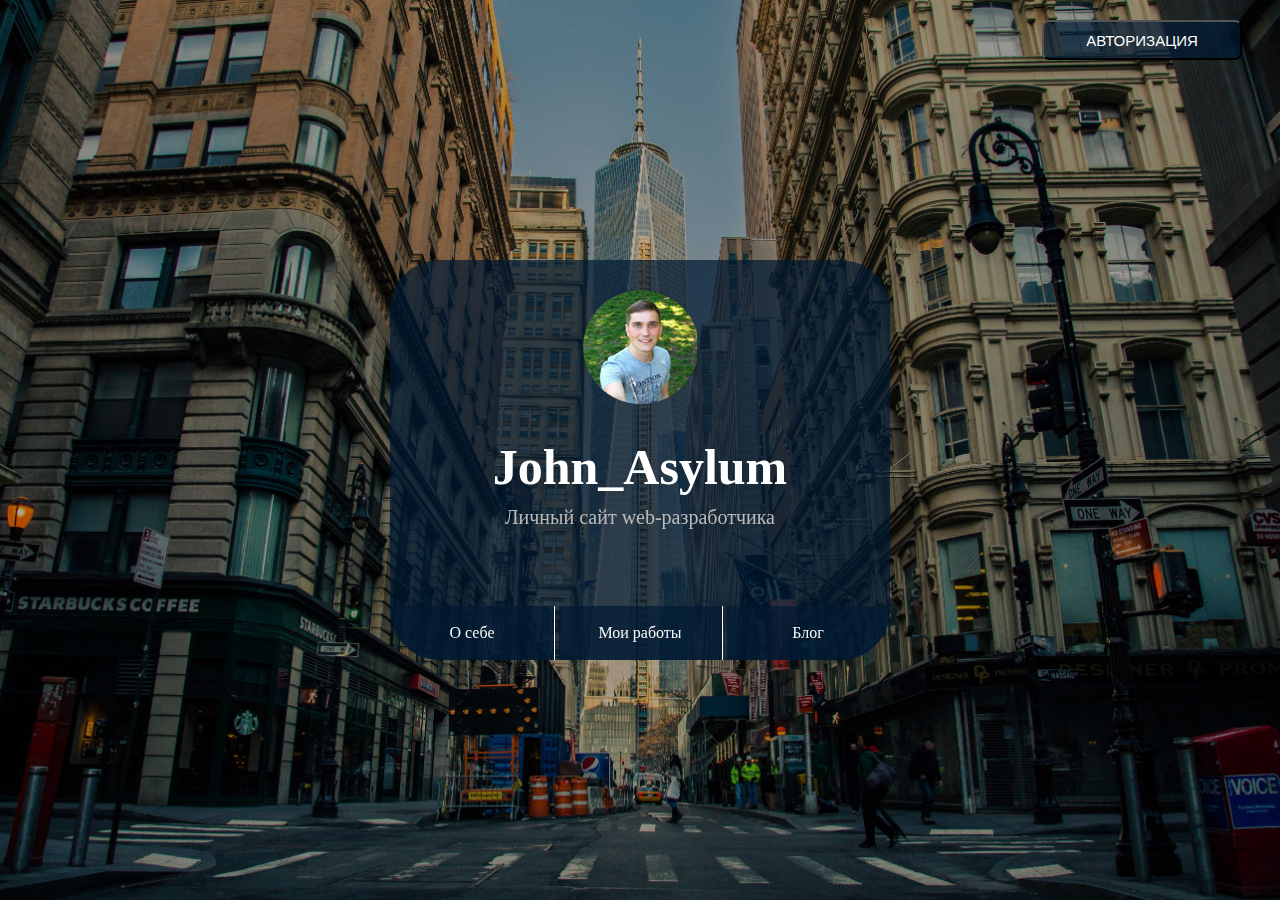
<file: index.html>
<!DOCTYPE html>
<html lang="en">
<head>
	<meta charset="UTF-8">
	<title>John_asylum</title>
	<link rel="stylesheet" href="../css/styl.css" type="text/css">
</head>
<body>
	<header>
		<button onclick="document.querySelector('#flip-toggle').classList.toggle('hover');   " class="avto-button">АВТОРИЗАЦИЯ</button>
	</header>
	<div class="flip-container" id="flip-toggle">
			<div class="conteiner">
				<div class="front">
					<img src="../img/men1.png">
					<h1>John_Asylum</h1>
					<p>Личный сайт web-разработчика</p>
						<nav class="mane-menu">
							<ul>
								<li class="menu1">
									<a href="#">О себе</a>
								</li>
								<li class="menu2">
									<a href="#">Мои работы</a>
								</li>
								<li class="menu3">
									<a href="../views/blog.php">Блог</a>
								</li>
							</ul>
						</nav>
				</div>
				<div class="back">
					<h1>- АВТОРИЗАЦИЯ -</h1>
					<div class="entry"> <input type="login" name="username" placeholder="Введите логин" id="first"> </div>
					<div class="entry"> <input type="password" name="password" placeholder="Введите пароль" id="second"> </div>
					<button class="entry-submit" type="submit" name="submit">Войти</button>
				</div>

</body>
<script src="script/admin1.js"></script>
</html>
</file>
<file: css/styl.css>
﻿body {
background-image: url(../img/bg.jpg);
background-position: center center;
background-repeat: no-repeat;
background-attachment: fixed;
background-size: cover;
}
/*кнопка авторизация*/
header {
    text-align: right;
    margin: 20px 30px;
}
.avto-button {
  width: 200px;
  height: 40px;
  font-size: 15px;
  color: #fff;
  background-color: rgba(0, 26, 51, 0.7);
  border-radius: 7px;
  margin:0;
  padding: 0;
}
.avto-button:hover{
 transition: all 0.5s;
 color: #2c536c;
}
/*поворот блока*/
.flip-container.hover .conteiner {
 transform: rotateY(180deg);
}
.flip-container {
 perspective: 1000;
}
.conteiner {
  transition: 0.6s;
  transform-style: preserve-3d;
  position: relative;
}
.flip-container, .front, .back {
  width: 500px;
  height: 400px;
  text-align: center;
  margin: 200px auto 0 auto;
  border-radius: 50px;
}
.front , .back {
  padding: 0;
  margin: 0;
  backface-visibility: hidden;
  position: absolute;
  background-color: rgba(0, 26, 51, 0.7);
}
.front {
  z-index: 2;
}
.back {
  transform: rotateY(180deg);
}
/*передняя часть стили*/
.front img {
  padding: 30px;
}
.front h1 {
    font-size: 50px;
    color:white;
    margin: 0px;
    vertical-align: middle;
    margin-bottom: 10px;
}
.front p {
  font-size: 20px;
    color: #bbbbbb;
    margin: 0px;
    vertical-align: middle;
}
.mane-menu {
  position: absolute;
  bottom: 0px;
  width: 100%;
  display: block;
  color: #e8dbd3;
  width: 100%;
}
.mane-menu ul {
  padding: 0;
  margin: 0;
}
.mane-menu ul li a {
  text-decoration: none;
  background-color: rgba(0, 26, 51, 0.7);
  color:  #f5f7f5;
  padding: 18px;
  display: block;
  width: 127px;
  transition: 0.4s all;
}
.mane-menu ul li a:hover{
  background: #b3b8b2;
  cursor: pointer;
  color: #1974d2;
}
.mane-menu ul li {
  text-align: center;
  list-style: none;
  display:inline-block;
}
.menu1, .menu2 {
  border-right: 1px solid white;
} 
.menu1 a {
  border-radius: 0 0 0 50px;
} 
.menu3 a {
  border-radius:0 0 50px 0;
} 
/*Иконки*/
/*вторая часть стили*/
.back h1 {
    font-size: 30px;
    color: white;
    margin: 0px;
    vertical-align: middle;
    margin-top: 30px;
    margin-bottom: 30px;
    line-height: 3.9em;
}
input[type="login"], input[type="password"] {
  width: 300px;
  height: 30px;
  font-size: 15px;
  margin-bottom: 10px;
  padding-left: 10px;
  border-radius: 5px;
}
.entry input:hover{
 box-shadow: 0 0 6px 3px rgba(58, 219, 253, 0.35);
}
.entry-submit {
  padding: 13px 20px;
  margin: 5px 0 20px 0;
  font-size: 15px;
  color: #fff;
  background-color: #2ca8c6;
  border: none;
  border-bottom: 4px;
  cursor: pointer;
  border-radius: 4px;
}
.entry-submit:hover{
 transition: all 0.5s;
 background: #fff;
 color: #2c536c;
}





















































/*a.button {
  position: relative;
  display: inline-block;
  font-size: 90%;
  font-weight: 700;
  color: rgb(209,209,217);
  text-decoration: none;
  text-shadow: 0 -1px 2px rgba(0,0,0,.2);
  padding: .5em 1em;
  outline: none;
  border-radius: 3px;
  background: linear-gradient(rgb(110,112,120), rgb(81,81,86)) rgb(110,112,120);
  box-shadow:
   0 1px rgba(255,255,255,.2) inset,
   0 3px 5px rgba(0,1,6,.5),
   0 0 1px 1px rgba(0,1,6,.2);
  transition: .2s ease-in-out;
}
a.button:hover:not(:active) {
  background: linear-gradient(rgb(126,126,134), rgb(70,71,76)) rgb(126,126,134);
}
a.button:active {
  top: 1px;
  background: linear-gradient(rgb(76,77,82), rgb(56,57,62)) rgb(76,77,82);
  box-shadow:
   0 0 1px rgba(0,0,0,.5) inset,
   0 2px 3px rgba(0,0,0,.5) inset,
   0 1px 1px rgba(255,255,255,.1);
}*/
</file>
